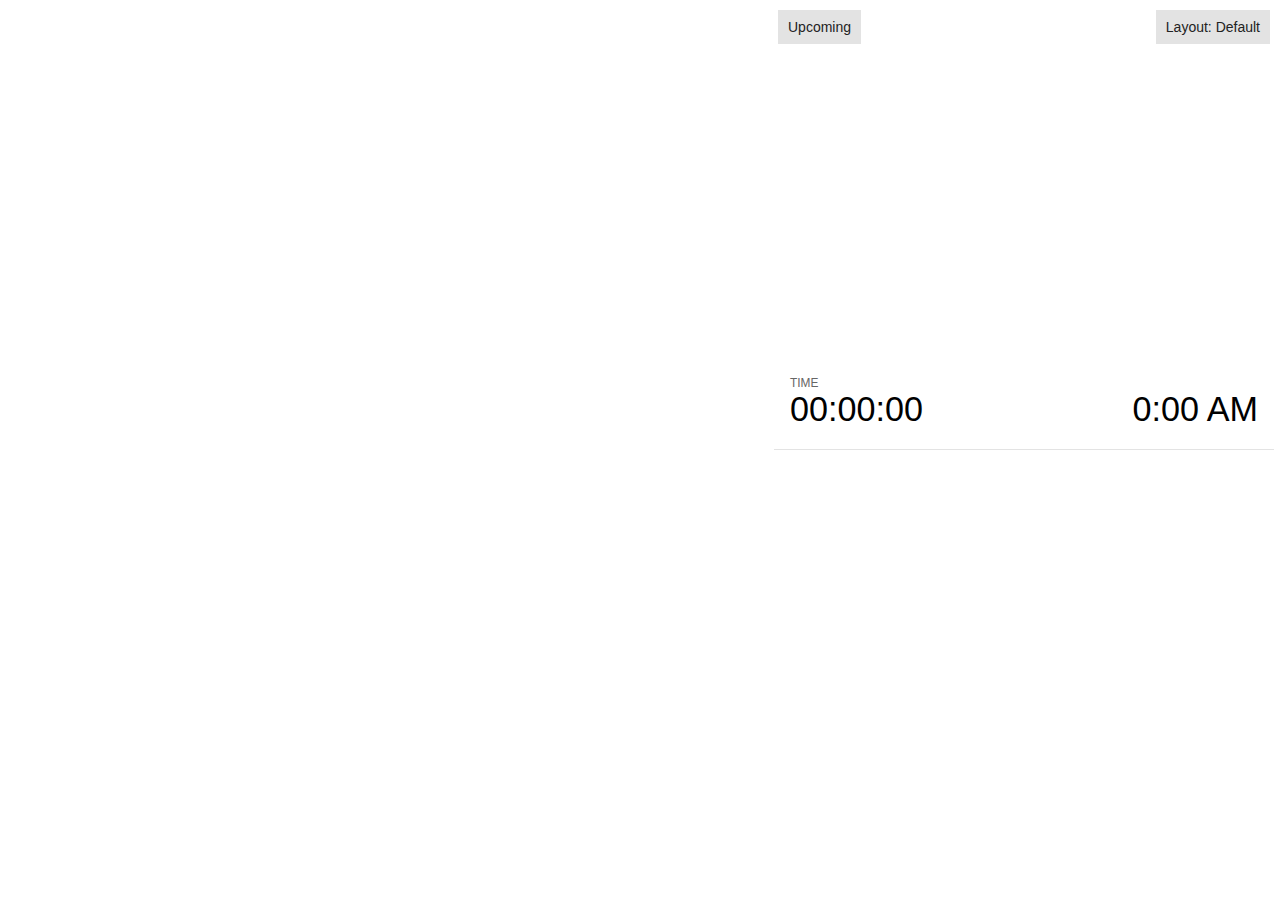
<file: plugin/notes/notes.html>
<!doctype html>
<html lang="en">
	<head>
		<meta charset="utf-8">

		<title>reveal.js - Slide Notes</title>

		<style>
			body {
				font-family: Helvetica;
				font-size: 18px;
			}

			#current-slide,
			#upcoming-slide,
			#speaker-controls {
				padding: 6px;
				box-sizing: border-box;
				-moz-box-sizing: border-box;
			}

			#current-slide iframe,
			#upcoming-slide iframe {
				width: 100%;
				height: 100%;
				border: 1px solid #ddd;
			}

			#current-slide .label,
			#upcoming-slide .label {
				position: absolute;
				top: 10px;
				left: 10px;
				z-index: 2;
			}

			.overlay-element {
				height: 34px;
				line-height: 34px;
				padding: 0 10px;
				text-shadow: none;
				background: rgba( 220, 220, 220, 0.8 );
				color: #222;
				font-size: 14px;
			}

			.overlay-element.interactive:hover {
				background: rgba( 220, 220, 220, 1 );
			}

			#current-slide {
				position: absolute;
				width: 60%;
				height: 100%;
				top: 0;
				left: 0;
				padding-right: 0;
			}

			#upcoming-slide {
				position: absolute;
				width: 40%;
				height: 40%;
				right: 0;
				top: 0;
			}

			/* Speaker controls */
			#speaker-controls {
				position: absolute;
				top: 40%;
				right: 0;
				width: 40%;
				height: 60%;
				overflow: auto;
				font-size: 18px;
			}

				.speaker-controls-time.hidden,
				.speaker-controls-notes.hidden {
					display: none;
				}

				.speaker-controls-time .label,
				.speaker-controls-pace .label,
				.speaker-controls-notes .label {
					text-transform: uppercase;
					font-weight: normal;
					font-size: 0.66em;
					color: #666;
					margin: 0;
				}

				.speaker-controls-time, .speaker-controls-pace {
					border-bottom: 1px solid rgba( 200, 200, 200, 0.5 );
					margin-bottom: 10px;
					padding: 10px 16px;
					padding-bottom: 20px;
					cursor: pointer;
				}

				.speaker-controls-time .reset-button {
					opacity: 0;
					float: right;
					color: #666;
					text-decoration: none;
				}
				.speaker-controls-time:hover .reset-button {
					opacity: 1;
				}

				.speaker-controls-time .timer,
				.speaker-controls-time .clock {
					width: 50%;
				}

				.speaker-controls-time .timer,
				.speaker-controls-time .clock,
				.speaker-controls-time .pacing .hours-value,
				.speaker-controls-time .pacing .minutes-value,
				.speaker-controls-time .pacing .seconds-value {
					font-size: 1.9em;
				}

				.speaker-controls-time .timer {
					float: left;
				}

				.speaker-controls-time .clock {
					float: right;
					text-align: right;
				}

				.speaker-controls-time span.mute {
					opacity: 0.3;
				}

				.speaker-controls-time .pacing-title {
					margin-top: 5px;
				}

				.speaker-controls-time .pacing.ahead {
					color: blue;
				}

				.speaker-controls-time .pacing.on-track {
					color: green;
				}

				.speaker-controls-time .pacing.behind {
					color: red;
				}

				.speaker-controls-notes {
					padding: 10px 16px;
				}

				.speaker-controls-notes .value {
					margin-top: 5px;
					line-height: 1.4;
					font-size: 1.2em;
				}

			/* Layout selector */
			#speaker-layout {
				position: absolute;
				top: 10px;
				right: 10px;
				color: #222;
				z-index: 10;
			}
				#speaker-layout select {
					position: absolute;
					width: 100%;
					height: 100%;
					top: 0;
					left: 0;
					border: 0;
					box-shadow: 0;
					cursor: pointer;
					opacity: 0;

					font-size: 1em;
					background-color: transparent;

					-moz-appearance: none;
					-webkit-appearance: none;
					-webkit-tap-highlight-color: rgba(0, 0, 0, 0);
				}

				#speaker-layout select:focus {
					outline: none;
					box-shadow: none;
				}

			.clear {
				clear: both;
			}

			/* Speaker layout: Wide */
			body[data-speaker-layout="wide"] #current-slide,
			body[data-speaker-layout="wide"] #upcoming-slide {
				width: 50%;
				height: 45%;
				padding: 6px;
			}

			body[data-speaker-layout="wide"] #current-slide {
				top: 0;
				left: 0;
			}

			body[data-speaker-layout="wide"] #upcoming-slide {
				top: 0;
				left: 50%;
			}

			body[data-speaker-layout="wide"] #speaker-controls {
				top: 45%;
				left: 0;
				width: 100%;
				height: 50%;
				font-size: 1.25em;
			}

			/* Speaker layout: Tall */
			body[data-speaker-layout="tall"] #current-slide,
			body[data-speaker-layout="tall"] #upcoming-slide {
				width: 45%;
				height: 50%;
				padding: 6px;
			}

			body[data-speaker-layout="tall"] #current-slide {
				top: 0;
				left: 0;
			}

			body[data-speaker-layout="tall"] #upcoming-slide {
				top: 50%;
				left: 0;
			}

			body[data-speaker-layout="tall"] #speaker-controls {
				padding-top: 40px;
				top: 0;
				left: 45%;
				width: 55%;
				height: 100%;
				font-size: 1.25em;
			}

			/* Speaker layout: Notes only */
			body[data-speaker-layout="notes-only"] #current-slide,
			body[data-speaker-layout="notes-only"] #upcoming-slide {
				display: none;
			}

			body[data-speaker-layout="notes-only"] #speaker-controls {
				padding-top: 40px;
				top: 0;
				left: 0;
				width: 100%;
				height: 100%;
				font-size: 1.25em;
			}

			@media screen and (max-width: 1080px) {
				body[data-speaker-layout="default"] #speaker-controls {
					font-size: 16px;
				}
			}

			@media screen and (max-width: 900px) {
				body[data-speaker-layout="default"] #speaker-controls {
					font-size: 14px;
				}
			}

			@media screen and (max-width: 800px) {
				body[data-speaker-layout="default"] #speaker-controls {
					font-size: 12px;
				}
			}

		</style>
	</head>

	<body>

		<div id="current-slide"></div>
		<div id="upcoming-slide"><span class="overlay-element label">Upcoming</span></div>
		<div id="speaker-controls">
			<div class="speaker-controls-time">
				<h4 class="label">Time <span class="reset-button">Click to Reset</span></h4>
				<div class="clock">
					<span class="clock-value">0:00 AM</span>
				</div>
				<div class="timer">
					<span class="hours-value">00</span><span class="minutes-value">:00</span><span class="seconds-value">:00</span>
				</div>
				<div class="clear"></div>

				<h4 class="label pacing-title" style="display: none">Pacing – Time to finish current slide</h4>
				<div class="pacing" style="display: none">
					<span class="hours-value">00</span><span class="minutes-value">:00</span><span class="seconds-value">:00</span>
				</div>
			</div>

			<div class="speaker-controls-notes hidden">
				<h4 class="label">Notes</h4>
				<div class="value"></div>
			</div>
		</div>
		<div id="speaker-layout" class="overlay-element interactive">
			<span class="speaker-layout-label"></span>
			<select class="speaker-layout-dropdown"></select>
		</div>

		<script src="../../plugin/markdown/marked.js"></script>
		<script>

			(function() {

				var notes,
					notesValue,
					currentState,
					currentSlide,
					upcomingSlide,
					layoutLabel,
					layoutDropdown,
					connected = false;

				var SPEAKER_LAYOUTS = {
					'default': 'Default',
					'wide': 'Wide',
					'tall': 'Tall',
					'notes-only': 'Notes only'
				};

				setupLayout();

				window.addEventListener( 'message', function( event ) {

					var data = JSON.parse( event.data );

					// The overview mode is only useful to the reveal.js instance
					// where navigation occurs so we don't sync it
					if( data.state ) delete data.state.overview;

					// Messages sent by the notes plugin inside of the main window
					if( data && data.namespace === 'reveal-notes' ) {
						if( data.type === 'connect' ) {
							handleConnectMessage( data );
						}
						else if( data.type === 'state' ) {
							handleStateMessage( data );
						}
					}
					// Messages sent by the reveal.js inside of the current slide preview
					else if( data && data.namespace === 'reveal' ) {
						if( /ready/.test( data.eventName ) ) {
							// Send a message back to notify that the handshake is complete
							window.opener.postMessage( JSON.stringify({ namespace: 'reveal-notes', type: 'connected'} ), '*' );
						}
						else if( /slidechanged|fragmentshown|fragmenthidden|paused|resumed/.test( data.eventName ) && currentState !== JSON.stringify( data.state ) ) {

							window.opener.postMessage( JSON.stringify({ method: 'setState', args: [ data.state ]} ), '*' );

						}
					}

				} );

				/**
				 * Called when the main window is trying to establish a
				 * connection.
				 */
				function handleConnectMessage( data ) {

					if( connected === false ) {
						connected = true;

						setupIframes( data );
						setupKeyboard();
						setupNotes();
						setupTimer();
					}

				}

				/**
				 * Called when the main window sends an updated state.
				 */
				function handleStateMessage( data ) {

					// Store the most recently set state to avoid circular loops
					// applying the same state
					currentState = JSON.stringify( data.state );

					// No need for updating the notes in case of fragment changes
					if ( data.notes ) {
						notes.classList.remove( 'hidden' );
						notesValue.style.whiteSpace = data.whitespace;
						if( data.markdown ) {
							notesValue.innerHTML = marked( data.notes );
						}
						else {
							notesValue.innerHTML = data.notes;
						}
					}
					else {
						notes.classList.add( 'hidden' );
					}

					// Update the note slides
					currentSlide.contentWindow.postMessage( JSON.stringify({ method: 'setState', args: [ data.state ] }), '*' );
					upcomingSlide.contentWindow.postMessage( JSON.stringify({ method: 'setState', args: [ data.state ] }), '*' );
					upcomingSlide.contentWindow.postMessage( JSON.stringify({ method: 'next' }), '*' );

				}

				// Limit to max one state update per X ms
				handleStateMessage = debounce( handleStateMessage, 200 );

				/**
				 * Forward keyboard events to the current slide window.
				 * This enables keyboard events to work even if focus
				 * isn't set on the current slide iframe.
				 */
				function setupKeyboard() {

					document.addEventListener( 'keydown', function( event ) {
						currentSlide.contentWindow.postMessage( JSON.stringify({ method: 'triggerKey', args: [ event.keyCode ] }), '*' );
					} );

				}

				/**
				 * Creates the preview iframes.
				 */
				function setupIframes( data ) {

					var params = [
						'receiver',
						'progress=false',
						'history=false',
						'transition=none',
						'autoSlide=0',
						'backgroundTransition=none'
					].join( '&' );

					var urlSeparator = /\?/.test(data.url) ? '&' : '?';
					var hash = '#/' + data.state.indexh + '/' + data.state.indexv;
					var currentURL = data.url + urlSeparator + params + '&postMessageEvents=true' + hash;
					var upcomingURL = data.url + urlSeparator + params + '&controls=false' + hash;

					currentSlide = document.createElement( 'iframe' );
					currentSlide.setAttribute( 'width', 1280 );
					currentSlide.setAttribute( 'height', 1024 );
					currentSlide.setAttribute( 'src', currentURL );
					document.querySelector( '#current-slide' ).appendChild( currentSlide );

					upcomingSlide = document.createElement( 'iframe' );
					upcomingSlide.setAttribute( 'width', 640 );
					upcomingSlide.setAttribute( 'height', 512 );
					upcomingSlide.setAttribute( 'src', upcomingURL );
					document.querySelector( '#upcoming-slide' ).appendChild( upcomingSlide );

				}

				/**
				 * Setup the notes UI.
				 */
				function setupNotes() {

					notes = document.querySelector( '.speaker-controls-notes' );
					notesValue = document.querySelector( '.speaker-controls-notes .value' );

				}

				function getTimings() {

					var slides = Reveal.getSlides();
					var defaultTiming = Reveal.getConfig().defaultTiming;
					if (defaultTiming == null) {
						return null;
					}
					var timings = [];
					for ( var i in slides ) {
						var slide = slides[i];
						var timing = defaultTiming;
						if( slide.hasAttribute( 'data-timing' )) {
							var t = slide.getAttribute( 'data-timing' );
							timing = parseInt(t);
							if( isNaN(timing) ) {
								console.warn("Could not parse timing '" + t + "' of slide " + i + "; using default of " + defaultTiming);
								timing = defaultTiming;
							}
						}
						timings.push(timing);
					}
					return timings;

				}

				/**
				 * Return the number of seconds allocated for presenting
				 * all slides up to and including this one.
				 */
				function getTimeAllocated(timings) {

					var slides = Reveal.getSlides();
					var allocated = 0;
					var currentSlide = Reveal.getSlidePastCount();
					for (var i in slides.slice(0, currentSlide + 1)) {
						allocated += timings[i];
					}
					return allocated;

				}

				/**
				 * Create the timer and clock and start updating them
				 * at an interval.
				 */
				function setupTimer() {

					var start = new Date(),
					timeEl = document.querySelector( '.speaker-controls-time' ),
					clockEl = timeEl.querySelector( '.clock-value' ),
					hoursEl = timeEl.querySelector( '.hours-value' ),
					minutesEl = timeEl.querySelector( '.minutes-value' ),
					secondsEl = timeEl.querySelector( '.seconds-value' ),
					pacingTitleEl = timeEl.querySelector( '.pacing-title' ),
					pacingEl = timeEl.querySelector( '.pacing' ),
					pacingHoursEl = pacingEl.querySelector( '.hours-value' ),
					pacingMinutesEl = pacingEl.querySelector( '.minutes-value' ),
					pacingSecondsEl = pacingEl.querySelector( '.seconds-value' );

					var timings = getTimings();
					if (timings !== null) {
						pacingTitleEl.style.removeProperty('display');
						pacingEl.style.removeProperty('display');
					}

					function _displayTime( hrEl, minEl, secEl, time) {

						var sign = Math.sign(time) == -1 ? "-" : "";
						time = Math.abs(Math.round(time / 1000));
						var seconds = time % 60;
						var minutes = Math.floor( time / 60 ) % 60 ;
						var hours = Math.floor( time / ( 60 * 60 )) ;
						hrEl.innerHTML = sign + zeroPadInteger( hours );
						if (hours == 0) {
							hrEl.classList.add( 'mute' );
						}
						else {
							hrEl.classList.remove( 'mute' );
						}
						minEl.innerHTML = ':' + zeroPadInteger( minutes );
						if (hours == 0 && minutes == 0) {
							minEl.classList.add( 'mute' );
						}
						else {
							minEl.classList.remove( 'mute' );
						}
						secEl.innerHTML = ':' + zeroPadInteger( seconds );
					}

					function _updateTimer() {

						var diff, hours, minutes, seconds,
						now = new Date();

						diff = now.getTime() - start.getTime();

						clockEl.innerHTML = now.toLocaleTimeString( 'en-US', { hour12: true, hour: '2-digit', minute:'2-digit' } );
						_displayTime( hoursEl, minutesEl, secondsEl, diff );
						if (timings !== null) {
							_updatePacing(diff);
						}

					}

					function _updatePacing(diff) {

						var slideEndTiming = getTimeAllocated(timings) * 1000;
						var currentSlide = Reveal.getSlidePastCount();
						var currentSlideTiming = timings[currentSlide] * 1000;
						var timeLeftCurrentSlide = slideEndTiming - diff;
						if (timeLeftCurrentSlide < 0) {
							pacingEl.className = 'pacing behind';
						}
						else if (timeLeftCurrentSlide < currentSlideTiming) {
							pacingEl.className = 'pacing on-track';
						}
						else {
							pacingEl.className = 'pacing ahead';
						}
						_displayTime( pacingHoursEl, pacingMinutesEl, pacingSecondsEl, timeLeftCurrentSlide );

					}

					// Update once directly
					_updateTimer();

					// Then update every second
					setInterval( _updateTimer, 1000 );

					function _resetTimer() {

						if (timings == null) {
							start = new Date();
						}
						else {
							// Reset timer to beginning of current slide
							var slideEndTiming = getTimeAllocated(timings) * 1000;
							var currentSlide = Reveal.getSlidePastCount();
							var currentSlideTiming = timings[currentSlide] * 1000;
							var previousSlidesTiming = slideEndTiming - currentSlideTiming;
							var now = new Date();
							start = new Date(now.getTime() - previousSlidesTiming);
						}
						_updateTimer();

					}

					timeEl.addEventListener( 'click', function() {
						_resetTimer();
						return false;
					} );

				}

				/**
				 * Sets up the speaker view layout and layout selector.
				 */
				function setupLayout() {

					layoutDropdown = document.querySelector( '.speaker-layout-dropdown' );
					layoutLabel = document.querySelector( '.speaker-layout-label' );

					// Render the list of available layouts
					for( var id in SPEAKER_LAYOUTS ) {
						var option = document.createElement( 'option' );
						option.setAttribute( 'value', id );
						option.textContent = SPEAKER_LAYOUTS[ id ];
						layoutDropdown.appendChild( option );
					}

					// Monitor the dropdown for changes
					layoutDropdown.addEventListener( 'change', function( event ) {

						setLayout( layoutDropdown.value );

					}, false );

					// Restore any currently persisted layout
					setLayout( getLayout() );

				}

				/**
				 * Sets a new speaker view layout. The layout is persisted
				 * in local storage.
				 */
				function setLayout( value ) {

					var title = SPEAKER_LAYOUTS[ value ];

					layoutLabel.innerHTML = 'Layout' + ( title ? ( ': ' + title ) : '' );
					layoutDropdown.value = value;

					document.body.setAttribute( 'data-speaker-layout', value );

					// Persist locally
					if( supportsLocalStorage() ) {
						window.localStorage.setItem( 'reveal-speaker-layout', value );
					}

				}

				/**
				 * Returns the ID of the most recently set speaker layout
				 * or our default layout if none has been set.
				 */
				function getLayout() {

					if( supportsLocalStorage() ) {
						var layout = window.localStorage.getItem( 'reveal-speaker-layout' );
						if( layout ) {
							return layout;
						}
					}

					// Default to the first record in the layouts hash
					for( var id in SPEAKER_LAYOUTS ) {
						return id;
					}

				}

				function supportsLocalStorage() {

					try {
						localStorage.setItem('test', 'test');
						localStorage.removeItem('test');
						return true;
					}
					catch( e ) {
						return false;
					}

				}

				function zeroPadInteger( num ) {

					var str = '00' + parseInt( num );
					return str.substring( str.length - 2 );

				}

				/**
				 * Limits the frequency at which a function can be called.
				 */
				function debounce( fn, ms ) {

					var lastTime = 0,
						timeout;

					return function() {

						var args = arguments;
						var context = this;

						clearTimeout( timeout );

						var timeSinceLastCall = Date.now() - lastTime;
						if( timeSinceLastCall > ms ) {
							fn.apply( context, args );
							lastTime = Date.now();
						}
						else {
							timeout = setTimeout( function() {
								fn.apply( context, args );
								lastTime = Date.now();
							}, ms - timeSinceLastCall );
						}

					}

				}

			})();

		</script>
	</body>
</html>
</file>
